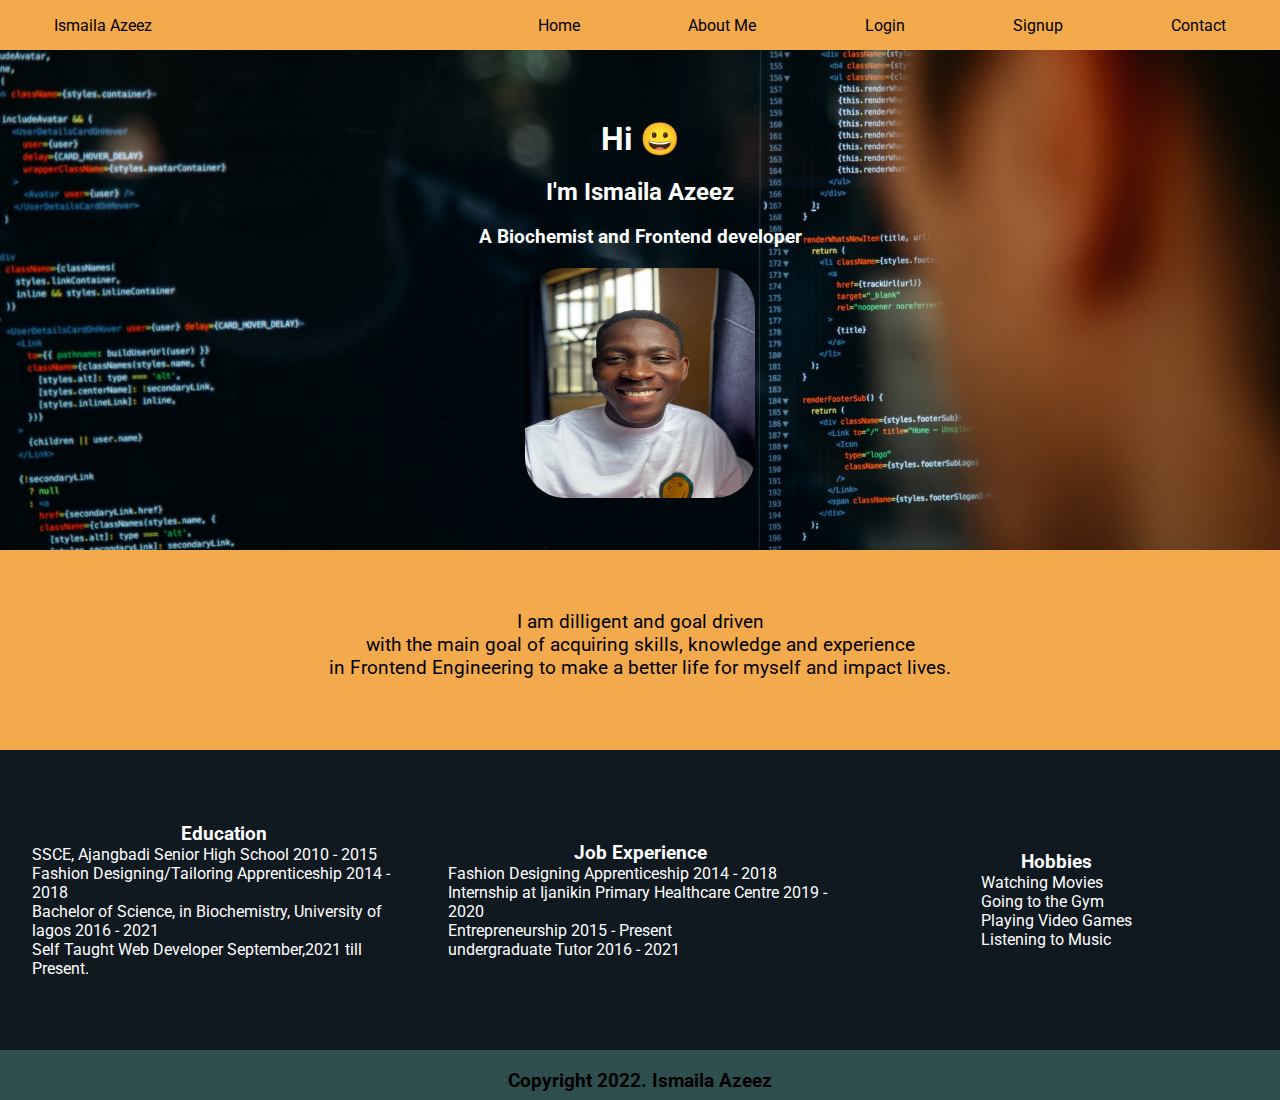
<file: aboutme.html>
<!DOCTYPE html>
<html lang="en">
<head>
    <meta charset="UTF-8">
    <meta http-equiv="X-UA-Compatible" content="IE=edge">
    <meta name="viewport" content="width=device-width, initial-scale=1.0">
    <link rel="preconnect" href="https://fonts.googleapis.com">
    <link rel="preconnect" href="https://fonts.gstatic.com" crossorigin>
    <link href="https://fonts.googleapis.com/css2?family=Roboto&display=swap" rel="stylesheet">
    <link rel="stylesheet" href="aboutme.css">
    <title>About Me</title>
</head>
<body>
    <nav>
        <ul class="navbar">
            <li class="brand">Ismaila Azeez</li>
            <a href="index.html">
                <li>Home</li>
            </a>
            <a href="aboutme.html">
                <li>About Me</li>
            </a>
            <a href="/login.html">
                <li>Login</li>
            </a>
            <a href="/register.html">
                <li>Signup</li>
            </a>
            <a href="contact.html">
                <li>Contact</li>
            </a>
        </ul>
    </nav>
    <div id="introduction">
        <h1>Hi &#128512;</h1>
        <h2>I'm Ismaila Azeez</h2>
        <h3>A Biochemist and Frontend developer</h3>
        <img class="grin_zeez" src="/grin_zeez.jpg" alt="">
    </div>
    <div id="Description">
        <p>I am dilligent and goal driven <br> with the main goal of acquiring skills, knowledge and experience <br>
            in Frontend Engineering to make a better life for myself and impact lives.
        </p>
    </div>
    <div id="Experience">
        <div class="Experience_education">
            <h3>Education</h3>
            <ul class="list_class">
                <li>SSCE, Ajangbadi Senior High School 2010 - 2015</li>
                <li>Fashion Designing/Tailoring Apprenticeship 2014 - 2018</li>
                <li>Bachelor of Science, in Biochemistry, University of lagos 2016 - 2021</li>
                <li>Self Taught Web Developer September,2021 till Present.</li>
            </ul>
        </div>
        <div class="Experience_job">
            <h3>Job Experience</h3>
            <ul class="list_class">
                <li>Fashion Designing Apprenticeship 2014 - 2018</li>
                <li>Internship at Ijanikin Primary Healthcare Centre 2019 - 2020</li>
                <li>Entrepreneurship 2015 - Present </li>
                <li>undergraduate Tutor 2016 - 2021</li>
            </ul>
        </div>
        <div  class="Experience_hobbies">
            <h3>Hobbies</h3>
            <ul class="list_class">
                <li>Watching Movies</li>
                <li>Going to the Gym</li>
                <li>Playing Video Games</li>
                <li>Listening to Music</li>
            </ul>
        </div>
    </div>
    <!-- <div id="footer">
      <a href="/contact.html"><button>Contact me</button></a>
      <a href="/register.html"><button> Register</button></a>
      <a href="http://"><button>Login Page</button></a>
    </div> -->
    <footer>
        <h3>Copyright 2022. Ismaila Azeez</h3>
    </footer>
</body>
</html>
</file>
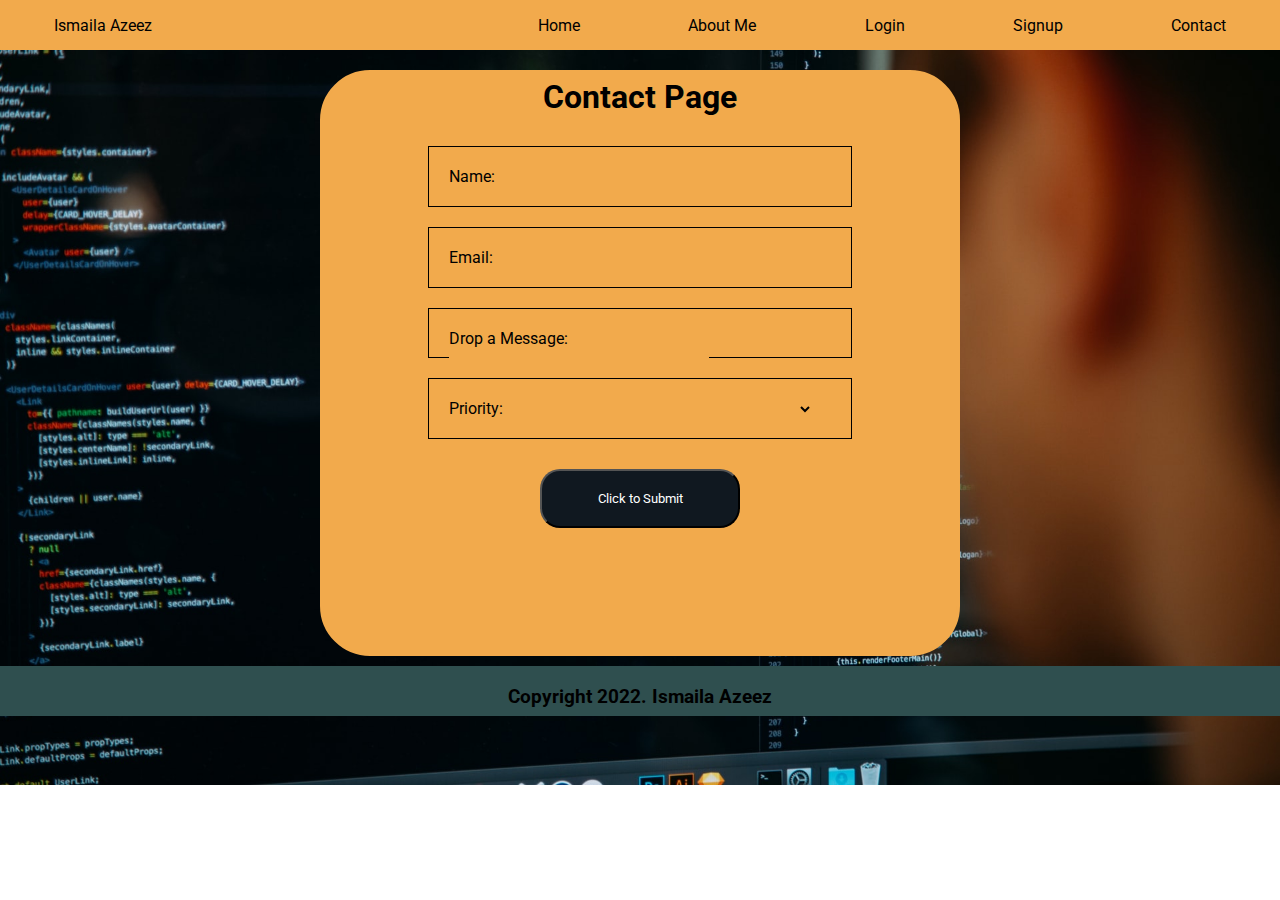
<file: contact.html>
<!DOCTYPE html>
<html lang="en">
<head>
    <meta charset="UTF-8">
    <meta http-equiv="X-UA-Compatible" content="IE=edge">
    <meta name="viewport" content="width=device-width, initial-scale=1.0">
    <link rel="preconnect" href="https://fonts.googleapis.com">
    <link rel="preconnect" href="https://fonts.gstatic.com" crossorigin>
    <link href="https://fonts.googleapis.com/css2?family=Roboto&display=swap" rel="stylesheet">
    <link rel="stylesheet" href="contact.css">
    <title>Document</title>
</head>
<body>
    <nav>
        <ul class="navbar">
            <li class="brand">Ismaila Azeez</li>
            <a href="index.html">
                <li>Home</li>
            </a>
            <a href="aboutme.html">
                <li>About Me</li>
            </a>
            <a href="/login.html">
                <li>Login</li>
            </a>
            <a href="/register.html">
                <li>Signup</li>
            </a>
            <a href="contact.html">
                <li>Contact</li>
            </a>
        </ul>
    </nav>
    <div id="full_contact">
<h1 id="contact_header">Contact Page</h1>
<form action="" class="contact_form">
    <div class='full-input'>
        <label for='name'>Name:</label>
        <input type='text' name='name'></input>
    </div>
    <div class="full-input2">
        <label for="email">Email:</label>
        <input type="email" name="email" id="">
    </div>
    <div class="full-input3">
        <label for="message">Drop a Message:</label>
        <input type="text" name="message" id="">
    </div>
    <div class="full-input4">
        <label for="">Priority:</label>
        <select name="" id="">
            <option value=""></option>
            <option value="">Extremely Important</option>
            <option value="">Case of Emergency</option>
            <option value="">Not Urgent</option>
        </select>
    </div>
    <button type="submit">Click to Submit</button>
</form>

    </div>
<footer>
    <h3>Copyright 2022. Ismaila Azeez</h3>
</footer>
</body>
</html>
</file>
<file: aboutme.css>
body{margin: 0;
font-family:'Roboto', sans-serif;;}
* {
    margin: 0;
    padding: 0;
    box-sizing: border-box;
    font-family: 'Roboto', sans-serif;
}
#introduction{
    background-image: url("/introduction_background.jpg");
    /* background-size:100% 300%; */
    background-size: cover;
    background-position: center;
    background-repeat: no-repeat;
    /* background-blend-mode:luminosity; */
    display: flex;
    flex-direction: column;
    align-items: center;
    height: 500px;
    padding: 60px;
    color: white;
}
#introduction > h1, #introduction>h2, #introduction>h3, #introduction> img {
padding: 10px;
}
.grin_zeez{
    height: 250px;
    width: 250px;
    border-radius: 50px;
}
#Description{
    height: 200px;
    padding: 60px;
    background-color:#F2AA4CFF;
    text-align: center;
    font-size: larger;
}
#Experience{
    display: flex;
    align-items:center;
    justify-content: space-evenly;
    height: 300px;
    background-color: #101820FF;
    color: white;
}
.Experience_education,.Experience_job,.Experience_hobbies{
    display: flex;
    flex-direction: column;
    align-items: center;
    width: 30%;
}
.list_class{
    list-style: none;
    align-items: center;
}
#footer{
    display: flex;
    align-items: center;
    justify-content: center;
    background-color: #F2AA4CFF;
    height: 200px;
}
button{
    background-color: #101820FF;
    font-family: 'Roboto', sans-serif;
    color: white;
    border-radius: 20px;
    padding: 20px;
    width: 150px;
    margin: 20px;
}




/* CONTACT PAGE */

nav {
    background-color: #F2AA4CFF;
}

li {
    list-style: none;
}

a {
    text-decoration: none;
    color: inherit;
}

.navbar {
    display: flex;
    flex-direction: row;
    align-items: center;
    justify-content: space-around;
    height: 50px;
}

.brand {
    flex-grow: 0.3;
}
footer {
    background-color: darkslategray;
    height: 50px;
    padding: 20px;
    text-align: center;
}



@media (max-width: 900px) {
    #Experience{
        flex-direction: column;
        height: 100%;
        align-items: center;
        justify-content: center;
    }
    .Experience_education,.Experience_hobbies,.Experience_job{
        text-align: center;
        width: 100%;
        padding: 10px;
    }
}
</file>
<file: contact.css>
body {
    margin: 0;
    font-family: 'Roboto', sans-serif;
    background-image: url("/introduction_background.jpg");
    background-size: cover;
    background-position: center;
    background-repeat: no-repeat;
}
* {
    margin: 0;
    padding: 0;
    box-sizing: border-box;
    font-family: 'Roboto', sans-serif;
}

input,
select {
    border: none;
    outline: none;
    width: 68%;
    height: 100%;
    background-color: #F2AA4CFF;
    color: black;
}

select {
    width: 80%;
}

#contact_header {
    text-align: center;
}

#full_contact {
    margin: auto;
    margin-top: 20px;
    padding: 5px;
    border: 3px solid #F2AA4CFF;
    background-color: #F2AA4CFF;
    border-radius: 50px;
    width: 50%;
}

.contact_form {
    padding: 100px;
    padding-top: 20px;
    display: flex;
    flex-direction: column;
    align-items: center;
    justify-content: end;
    border-radius: 50px;
}

.full-input {
    border: 1px solid black;
    margin: 10px;
    width: 100%;
    padding: 20px;
}

.full-input2 {
    border: 1px solid black;
    margin: 10px;
    width: 100%;
    padding: 20px;
}

.full-input3 {
    border: 1px solid black;
    margin: 10px;
    width: 100%;
    height: 50px;
    padding: 20px;
}

.full-input4 {
    border: 1px solid black;
    margin: 10px;
    width: 100%;
    padding: 20px;
}
button {
    background-color: #101820FF;
    font-family: 'Roboto', sans-serif;
    color: white;
    border-radius: 20px;
    padding: 20px;
    width: 200px;
    margin: 20px;
}

/* dsagjvhcDSVJ */
nav {
    background-color: #F2AA4CFF;
}

li {
    list-style: none;
}

a {
    text-decoration: none;
    color: inherit;
}

.navbar {
    display: flex;
    flex-direction: row;
    align-items: center;
    justify-content: space-around;
    height: 50px;
}

.brand {
    flex-grow: 0.3;
}
footer {
    background-color: darkslategray;
    height: 50px;
    margin-top: 10px;
    padding: 20px;
    text-align: center;
}
@media (max-width: 900px) {
    #full_contact{
        width: 90%;
        padding: 0;
    }
    .full-input,.full-input2,.full-input3,.full-input4{
        width: 100%; !important
        padding: 0;
    }
        input,
        select{
            width: 50%;
        }
.contact_form{
    width: 100%;
    padding: 2px;
}
}
</file>
